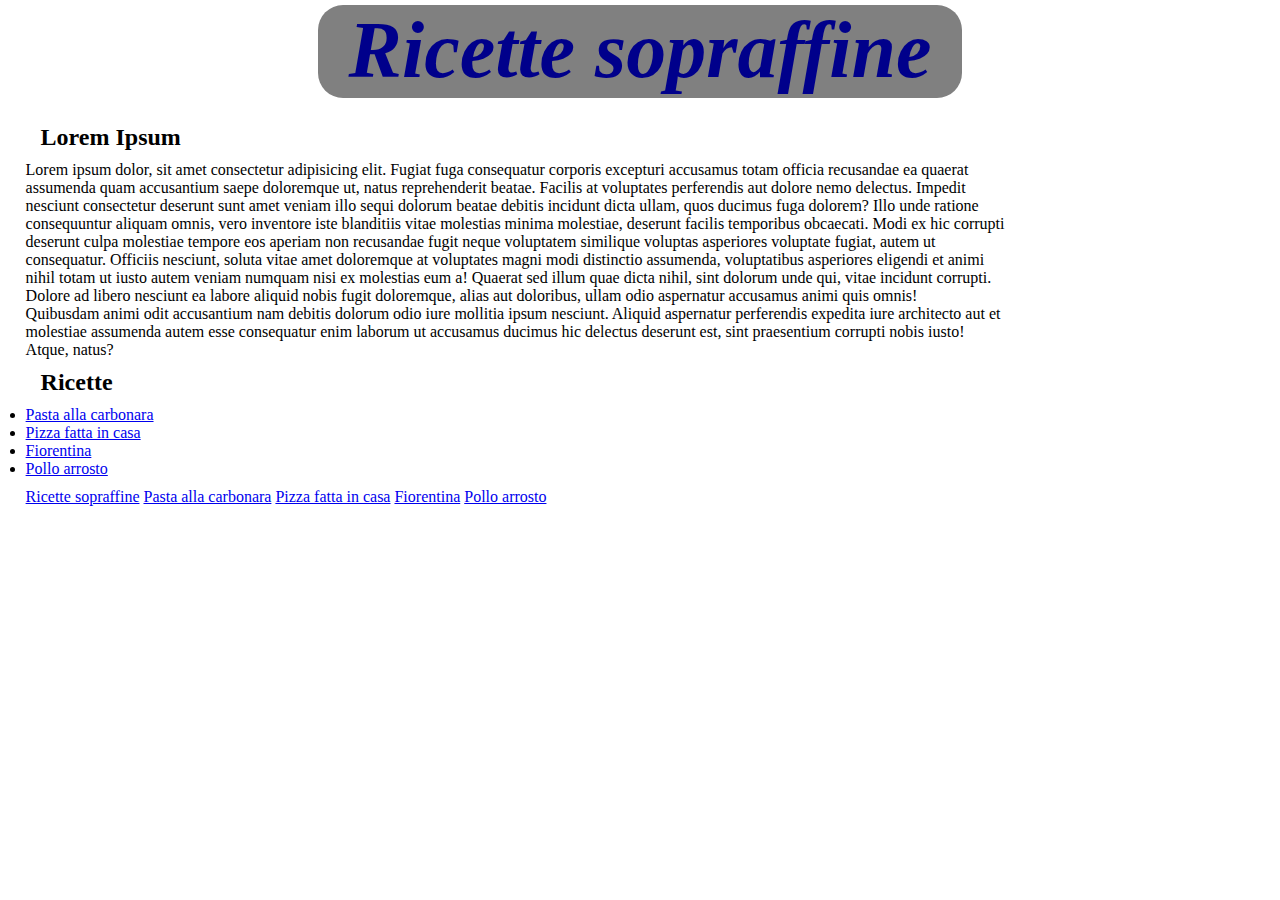
<file: index.html>
<!DOCTYPE html>
<html lang="en">
  <head>
    <meta charset="UTF-8" />
    <meta name="viewport" content="width=device-width, initial-scale=1.0" />
    <title>Esercizo Giallo Zafferano</title>
    <link rel="stylesheet" href="./styles/style.css" type="text/css" />
  </head>
  <body>
    <!-- Crea un nuovo progetto per un sito web.
La struttura cartelle dovrà essere quella standard, quindi (img, css.....).

PAGINA SINGOLA
In ogni pagina singola ci sarà il titolo con il nome della ricetta.
Sotto il titolo una foto da 500px della ricetta.
Sotto la foto un testo da 250 parole.

Sotto il testo un link alla pagina di Giallo Zafferano della stessa ricetta.

AL fondo della pagina ci saranno 5 link.
Il primo per ritornare alla home.
Gli altri 4 faranno riferimento alle altre ricette del sito.
Questi link saranno di colore rosso.

Ogni titolo di ogni pagina ricetta dovrà avere un colore differente a tua scelta. -->
    <div class="header-wrapper">
      <header class="header">
        <h1 class="main-title">Ricette sopraffine</h1>
      </header>
    </div>

    <main class="index-main">
      <section class="lorem-section">
        <h2>Lorem Ipsum</h2>
        <p>
          Lorem ipsum dolor, sit amet consectetur adipisicing elit. Fugiat fuga
          consequatur corporis excepturi accusamus totam officia recusandae ea
          quaerat assumenda quam accusantium saepe doloremque ut, natus
          reprehenderit beatae. Facilis at voluptates perferendis aut dolore
          nemo delectus. Impedit nesciunt consectetur deserunt sunt amet veniam
          illo sequi dolorum beatae debitis incidunt dicta ullam, quos ducimus
          fuga dolorem? Illo unde ratione consequuntur aliquam omnis, vero
          inventore iste blanditiis vitae molestias minima molestiae, deserunt
          facilis temporibus obcaecati. Modi ex hic corrupti deserunt culpa
          molestiae tempore eos aperiam non recusandae fugit neque voluptatem
          similique voluptas asperiores voluptate fugiat, autem ut consequatur.
          Officiis nesciunt, soluta vitae amet doloremque at voluptates magni
          modi distinctio assumenda, voluptatibus asperiores eligendi et animi
          nihil totam ut iusto autem veniam numquam nisi ex molestias eum a!
          Quaerat sed illum quae dicta nihil, sint dolorum unde qui, vitae
          incidunt corrupti.<br />
          Dolore ad libero nesciunt ea labore aliquid nobis fugit doloremque,
          alias aut doloribus, ullam odio aspernatur accusamus animi quis
          omnis!<br />
          Quibusdam animi odit accusantium nam debitis dolorum odio iure
          mollitia ipsum nesciunt. Aliquid aspernatur perferendis expedita iure
          architecto aut et molestiae assumenda autem esse consequatur enim
          laborum ut accusamus ducimus hic delectus deserunt est, sint
          praesentium corrupti nobis iusto! Atque, natus?<br />
        </p>
      </section>
      <section class="recipe-section">
        <h2>Ricette</h2>
        <ul>
          <li>
            <a href="./pages/pastaAllaCarbonara.html">Pasta alla carbonara</a>
          </li>
          <li>
            <a href="./pages/pizzaFattaInCasa.html">Pizza fatta in casa</a>
          </li>
          <li><a href="./pages/fiorentina.html">Fiorentina</a></li>
          <li><a href="./pages/polloArrosto.html">Pollo arrosto</a></li>
        </ul>
      </section>

      <footer>
        <a href="#">Ricette sopraffine</a>
        <a href="./pages/pastaAllaCarbonara.html">Pasta alla carbonara</a>
        <a href="./pages/pizzaFattaInCasa.html">Pizza fatta in casa</a>
        <a href="./pages/fiorentina.html">Fiorentina</a>
        <a href="./pages/polloArrosto.html">Pollo arrosto</a>
      </footer>
    </main>
  </body>
</html>
</file>
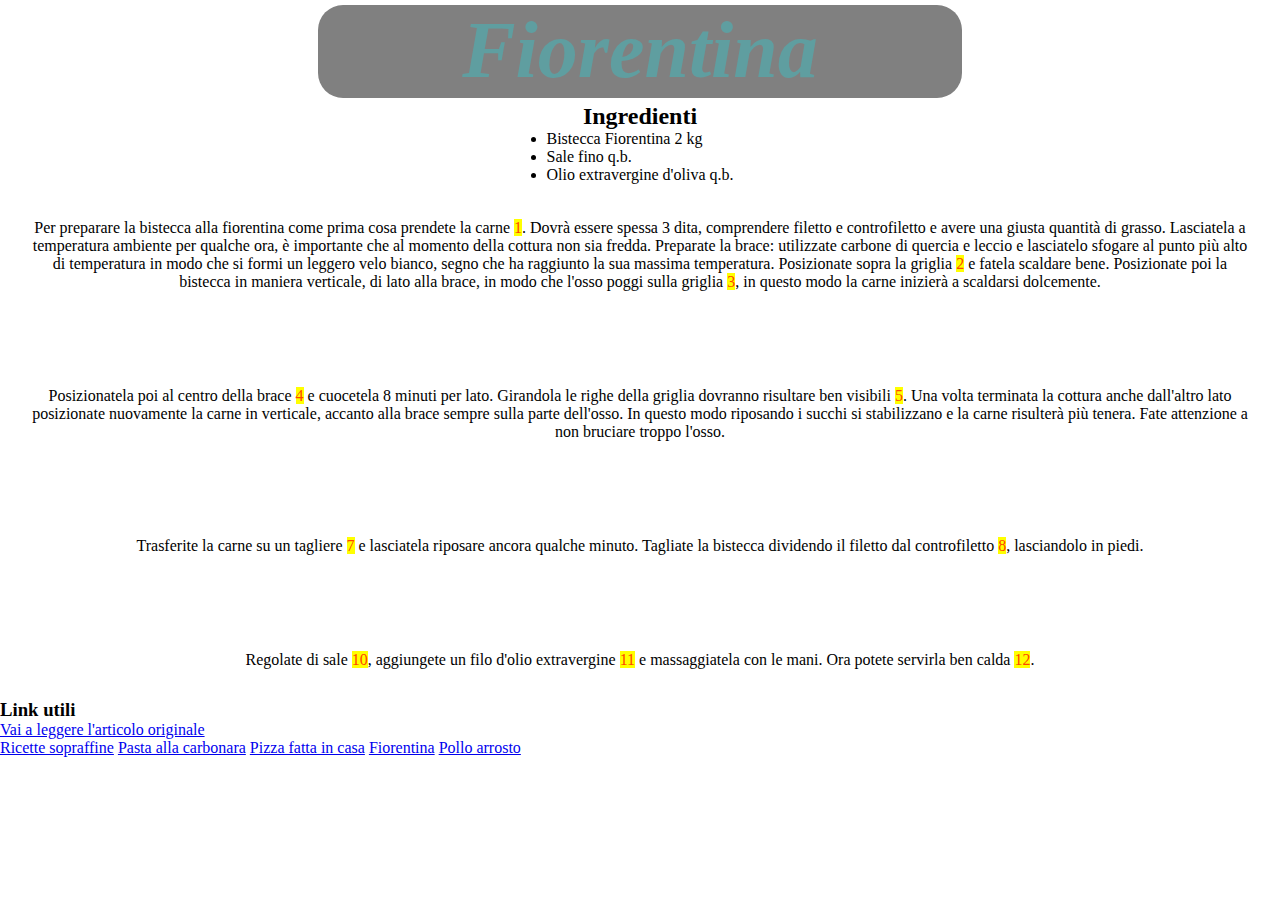
<file: pages/fiorentina.html>
<!DOCTYPE html>
<html lang="en">
  <head>
    <meta charset="UTF-8" />
    <meta name="viewport" content="width=device-width, initial-scale=1.0" />
    <title>Fiorentina</title>
    <link rel="stylesheet" href="../styles/style.css" type="text/css" />
  </head>
  <body>
    <div class="header-wrapper">
      <header class="header">
        <h1 class="main-title" style="color: cadetblue">Fiorentina</h1>
      </header>
    </div>
    <main class="main">
      <section class="ingredients">
        <h2>Ingredienti</h2>
        <ul>
          <li>Bistecca Fiorentina 2 kg</li>
          <li>Sale fino q.b.</li>
          <li>Olio extravergine d'oliva q.b.</li>
        </ul>
      </section>
      <section class="recipe">
        <p>
          Per preparare la bistecca alla fiorentina come prima cosa prendete la
          carne <span>1</span>. Dovrà essere spessa 3 dita, comprendere filetto
          e controfiletto e avere una giusta quantità di grasso. Lasciatela a
          temperatura ambiente per qualche ora, è importante che al momento
          della cottura non sia fredda. Preparate la brace: utilizzate carbone
          di quercia e leccio e lasciatelo sfogare al punto più alto di
          temperatura in modo che si formi un leggero velo bianco, segno che ha
          raggiunto la sua massima temperatura. Posizionate sopra la griglia
          <span>2</span> e fatela scaldare bene. Posizionate poi la bistecca in
          maniera verticale, di lato alla brace, in modo che l'osso poggi sulla
          griglia <span>3</span>, in questo modo la carne inizierà a scaldarsi
          dolcemente.
        </p>
        <p>
          Posizionatela poi al centro della brace <span>4</span> e cuocetela 8
          minuti per lato. Girandola le righe della griglia dovranno risultare
          ben visibili <span>5</span>. Una volta terminata la cottura anche
          dall'altro lato posizionate nuovamente la carne in verticale, accanto
          alla brace sempre sulla parte dell'osso. In questo modo riposando i
          succhi si stabilizzano e la carne risulterà più tenera. Fate
          attenzione a non bruciare troppo l'osso.
        </p>
        <p>
          Trasferite la carne su un tagliere <span>7</span> e lasciatela
          riposare ancora qualche minuto. Tagliate la bistecca dividendo il
          filetto dal controfiletto <span>8</span>, lasciandolo in piedi.
        </p>
        <p>
          Regolate di sale <span>10</span>, aggiungete un filo d'olio
          extravergine <span>11</span> e massaggiatela con le mani. Ora potete
          servirla ben calda <span>12</span>.
        </p>
      </section>
      <section>
        <h3>Link utili</h3>
        <a
          href="https://ricette.giallozafferano.it/Bistecca-alla-fiorentina.html"
          target="_blank"
          >Vai a leggere l'articolo originale</a
        >
      </section>
    </main>
    <footer>
      <a href="../index.html">Ricette sopraffine</a>
      <a href="./pastaAllaCarbonara.html">Pasta alla carbonara</a>
      <a href="./pizzaFattaInCasa.html">Pizza fatta in casa</a>
      <a href="#">Fiorentina</a>
      <a href="./polloArrosto.html">Pollo arrosto</a>
    </footer>
  </body>
</html>
</file>
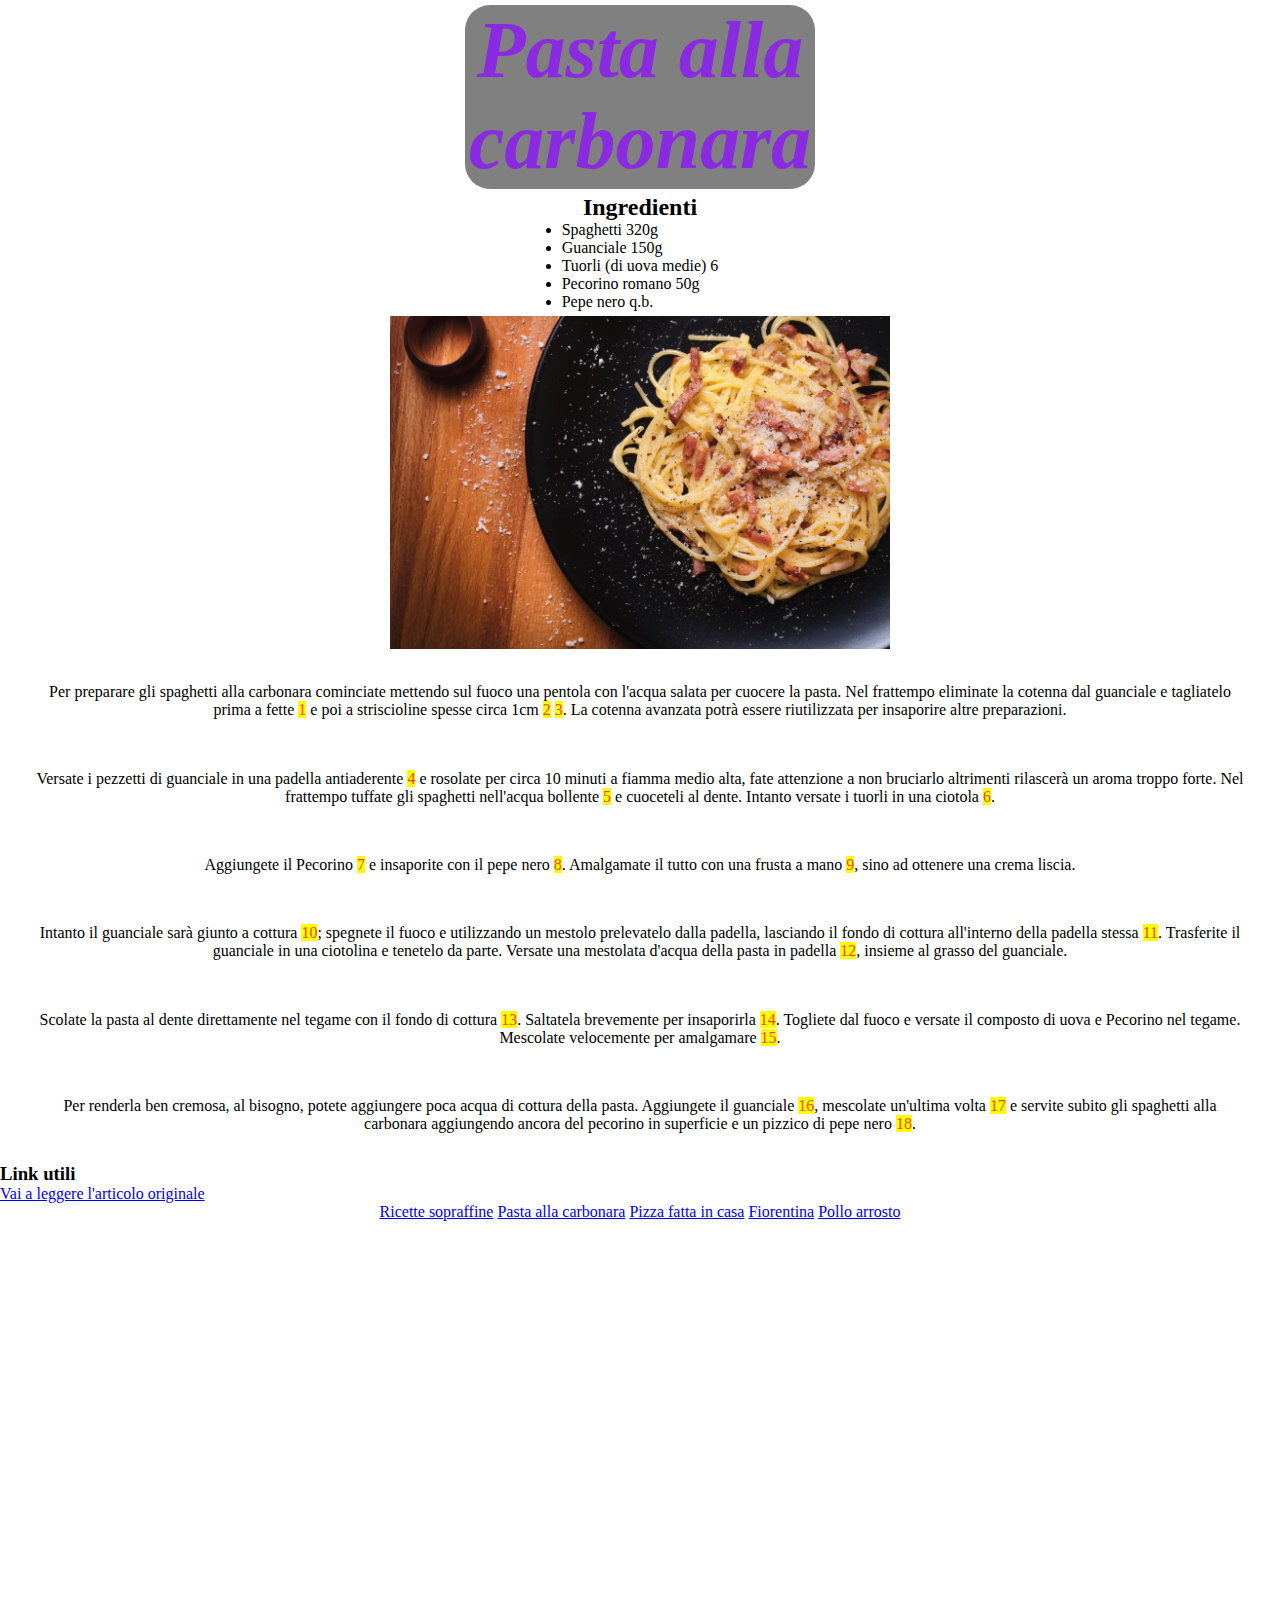
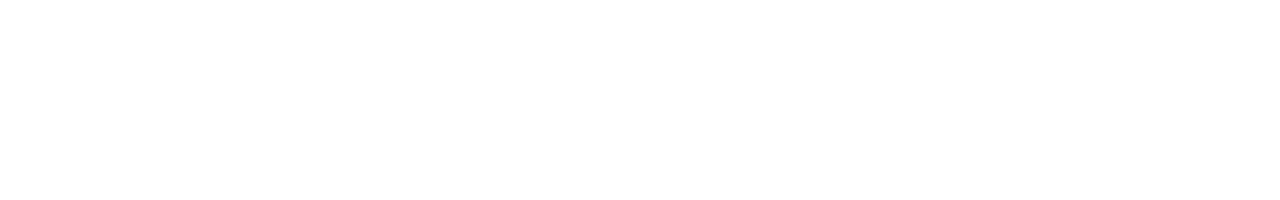
<file: pages/pastaAllaCarbonara.html>
<!DOCTYPE html>
<html lang="en">
  <head>
    <meta charset="UTF-8" />
    <meta name="viewport" content="width=device-width, initial-scale=1.0" />
    <title>Pasta alla carbonara</title>
    <link rel="stylesheet" href="../styles/style.css" type="text/css" />
  </head>
  <body style="height: 200vh">
    <div class="container">
      <div class="header-wrapper">
        <header class="header">
          <h1 class="main-title" style="color: blueviolet">
            Pasta alla carbonara
          </h1>
        </header>
      </div>
      <div class="main">
        <section class="ingredients">
          <h2>Ingredienti</h2>
          <ul>
            <li>Spaghetti 320g</li>
            <li>Guanciale 150g</li>
            <li>Tuorli (di uova medie) 6</li>
            <li>Pecorino romano 50g</li>
            <li>Pepe nero q.b.</li>
          </ul>
        </section>
        <div class="img">
          <img
            src="../img/Espaguetis_carbonara.jpg"
            alt="Pasta alla carbonara"
          />
        </div>
        <section class="recipe">
          <p>
            Per preparare gli spaghetti alla carbonara cominciate mettendo sul
            fuoco una pentola con l'acqua salata per cuocere la pasta. Nel
            frattempo eliminate la cotenna dal guanciale e tagliatelo prima a
            fette <span>1</span> e poi a striscioline spesse circa 1cm
            <span>2</span> <span>3</span>. La cotenna avanzata potrà essere
            riutilizzata per insaporire altre preparazioni.
          </p>
          <p>
            Versate i pezzetti di guanciale in una padella antiaderente
            <span>4</span> e rosolate per circa 10 minuti a fiamma medio alta,
            fate attenzione a non bruciarlo altrimenti rilascerà un aroma troppo
            forte. Nel frattempo tuffate gli spaghetti nell'acqua bollente
            <span>5</span> e cuoceteli al dente. Intanto versate i tuorli in una
            ciotola <span>6</span>.
          </p>
          <p>
            Aggiungete il Pecorino <span>7</span> e insaporite con il pepe nero
            <span>8</span>. Amalgamate il tutto con una frusta a mano
            <span>9</span>, sino ad ottenere una crema liscia.
          </p>
          <p>
            Intanto il guanciale sarà giunto a cottura <span>10</span>; spegnete
            il fuoco e utilizzando un mestolo prelevatelo dalla padella,
            lasciando il fondo di cottura all'interno della padella stessa
            <span>11</span>. Trasferite il guanciale in una ciotolina e tenetelo
            da parte. Versate una mestolata d'acqua della pasta in padella
            <span>12</span>, insieme al grasso del guanciale.
          </p>
          <p>
            Scolate la pasta al dente direttamente nel tegame con il fondo di
            cottura <span>13</span>. Saltatela brevemente per insaporirla
            <span>14</span>. Togliete dal fuoco e versate il composto di uova e
            Pecorino nel tegame. Mescolate velocemente per amalgamare
            <span>15</span>.
          </p>
          <p>
            Per renderla ben cremosa, al bisogno, potete aggiungere poca acqua
            di cottura della pasta. Aggiungete il guanciale <span>16</span>,
            mescolate un'ultima volta <span>17</span> e servite subito gli
            spaghetti alla carbonara aggiungendo ancora del pecorino in
            superficie e un pizzico di pepe nero <span>18</span>.
          </p>
        </section>
        <section class="link">
          <h3>Link utili</h3>
          <a
            href="https://ricette.giallozafferano.it/Spaghetti-alla-Carbonara.html"
            target="_blank"
            >Vai a leggere l'articolo originale</a
          >
        </section>
      </div>
      <div>
        <footer>
          <a href="../index.html">Ricette sopraffine</a>
          <a href="#">Pasta alla carbonara</a>
          <a href="./pizzaFattaInCasa.html">Pizza fatta in casa</a>
          <a href="./fiorentina.html">Fiorentina</a>
          <a href="./polloArrosto.html">Pollo arrosto</a>
        </footer>
      </div>
    </div>
  </body>
</html>
</file>
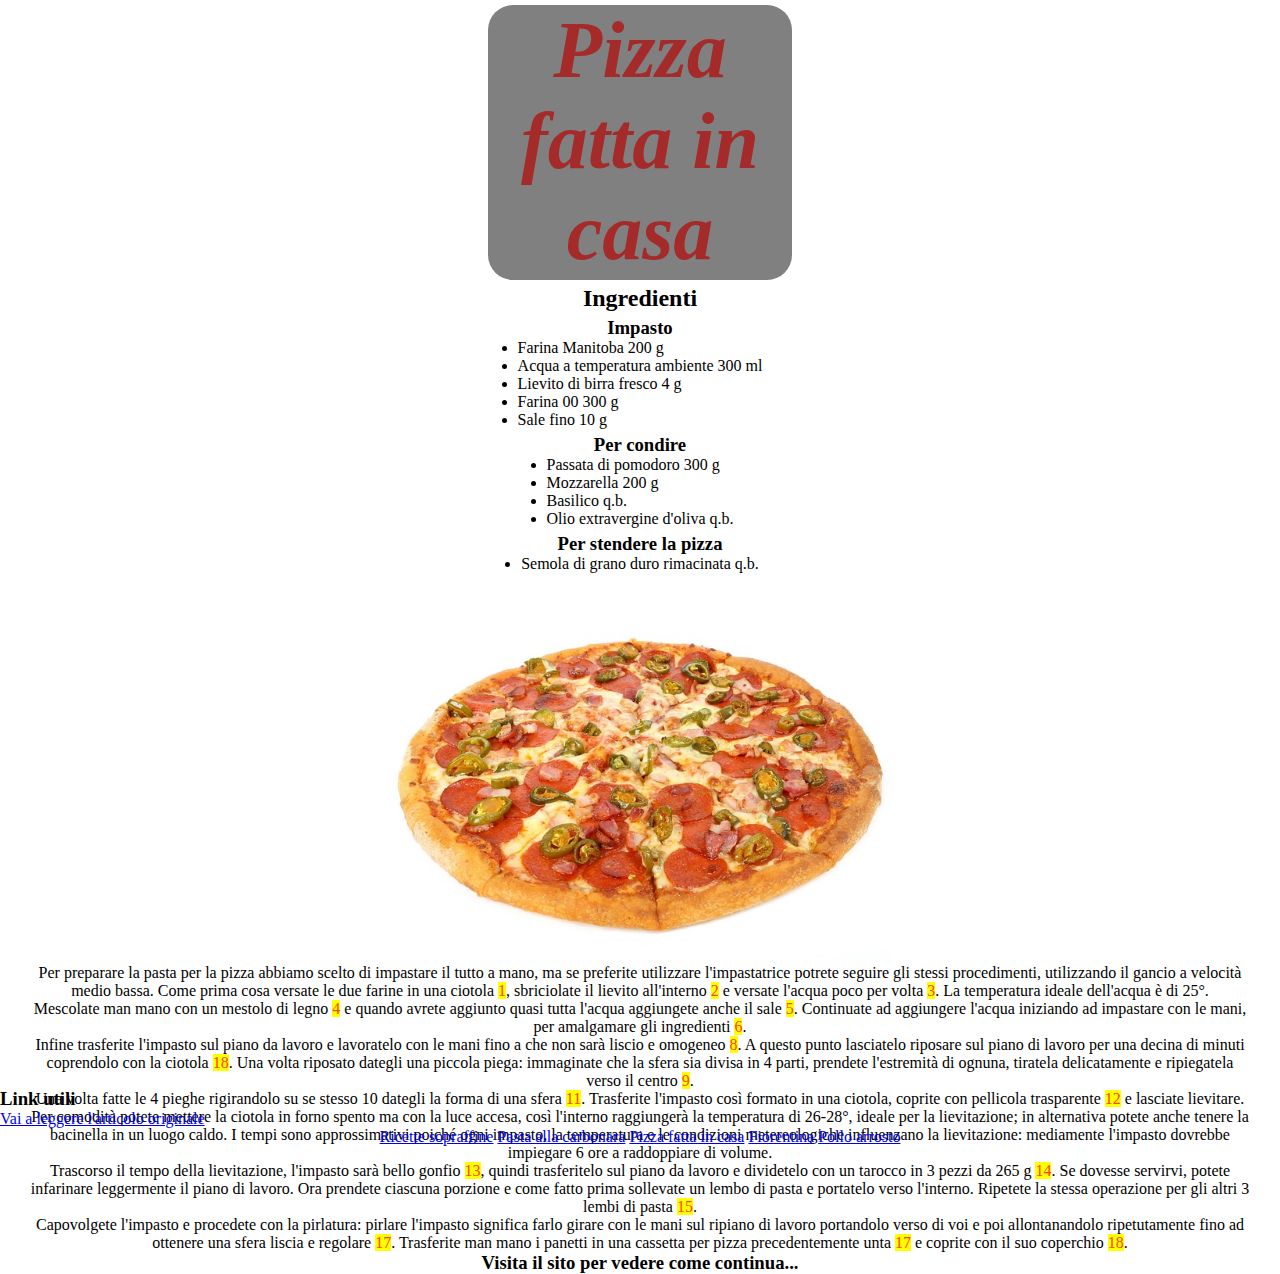
<file: pages/pizzaFattaInCasa.html>
<!DOCTYPE html>
<html lang="en">
  <head>
    <meta charset="UTF-8" />
    <meta name="viewport" content="width=device-width, initial-scale=1.0" />
    <title>Pizza fatta in casa</title>
    <link rel="stylesheet" href="../styles/style.css" type="text/css" />
  </head>
  <body>
    <div class="container">
      <div class="header-wrapper">
        <header class="header">
          <h1 class="main-title" style="color: brown">Pizza fatta in casa</h1>
        </header>
      </div>
      <div class="main">
        <section class="ingredients">
          <h2>Ingredienti</h2>
          <h3>Impasto</h3>
          <ul>
            <li>Farina Manitoba 200 g</li>
            <li>Acqua a temperatura ambiente 300 ml</li>
            <li>Lievito di birra fresco 4 g</li>
            <li>Farina 00 300 g</li>
            <li>Sale fino 10 g</li>
          </ul>
          <h3>Per condire</h3>
          <ul>
            <li>Passata di pomodoro 300 g</li>
            <li>Mozzarella 200 g</li>
            <li>Basilico q.b.</li>
            <li>Olio extravergine d'oliva q.b.</li>
          </ul>
          <h3>Per stendere la pizza</h3>
          <ul>
            <li>Semola di grano duro rimacinata q.b.</li>
          </ul>
        </section>

        <section class="recipe">
            <div class="img">
                <img
                  src="../img/pizza-giallo.jpg"
                  alt="Pizza fatta in casa"
                />
          <p>
            Per preparare la pasta per la pizza abbiamo scelto di impastare il
            tutto a mano, ma se preferite utilizzare l'impastatrice potrete
            seguire gli stessi procedimenti, utilizzando il gancio a velocità
            medio bassa. Come prima cosa versate le due farine in una ciotola
            <span>1</span>, sbriciolate il lievito all'interno <span>2</span> e
            versate l'acqua poco per volta <span>3</span>. La temperatura ideale
            dell'acqua è di 25°.
          </p>
          <p>
            Mescolate man mano con un mestolo di legno <span>4</span> e quando
            avrete aggiunto quasi tutta l'acqua aggiungete anche il sale
            <span>5</span>. Continuate ad aggiungere l'acqua iniziando ad
            impastare con le mani, per amalgamare gli ingredienti
            <span>6</span>.
          </p>
          <p>
            Infine trasferite l'impasto sul piano da lavoro e lavoratelo con le
            mani fino a che non sarà liscio e omogeneo <span>8</span>. A questo
            punto lasciatelo riposare sul piano di lavoro per una decina di
            minuti coprendolo con la ciotola <span>18</span>. Una volta riposato
            dategli una piccola piega: immaginate che la sfera sia divisa in 4
            parti, prendete l'estremità di ognuna, tiratela delicatamente e
            ripiegatela verso il centro <span>9</span>.
          </p>
          <p>
            Una volta fatte le 4 pieghe rigirandolo su se stesso 10 dategli la
            forma di una sfera <span>11</span>. Trasferite l'impasto così
            formato in una ciotola, coprite con pellicola trasparente
            <span>12</span> e lasciate lievitare. Per comodità potete mettere la
            ciotola in forno spento ma con la luce accesa, così l'interno
            raggiungerà la temperatura di 26-28°, ideale per la lievitazione; in
            alternativa potete anche tenere la bacinella in un luogo caldo. I
            tempi sono approssimativi poiché ogni impasto, la temperatura e le
            condizioni metereologiche influenzano la lievitazione: mediamente
            l'impasto dovrebbe impiegare 6 ore a raddoppiare di volume.
          </p>
          <p>
            Trascorso il tempo della lievitazione, l'impasto sarà bello gonfio
            <span>13</span>, quindi trasferitelo sul piano da lavoro e
            dividetelo con un tarocco in 3 pezzi da 265 g <span>14</span>. Se
            dovesse servirvi, potete infarinare leggermente il piano di lavoro.
            Ora prendete ciascuna porzione e come fatto prima sollevate un lembo
            di pasta e portatelo verso l'interno. Ripetete la stessa operazione
            per gli altri 3 lembi di pasta <span>15</span>.
          </p>
          <p>
            Capovolgete l'impasto e procedete con la pirlatura: pirlare
            l'impasto significa farlo girare con le mani sul ripiano di lavoro
            portandolo verso di voi e poi allontanandolo ripetutamente fino ad
            ottenere una sfera liscia e regolare <span>17</span>. Trasferite man
            mano i panetti in una cassetta per pizza precedentemente unta
            <span>17</span> e coprite con il suo coperchio <span>18</span>.
          </p>

          <h3>Visita il sito per vedere come continua...</h3>
        </section>
        <section class="link">
          <h3>Link utili</h3>
          <a
            href="https://ricette.giallozafferano.it/Pizza-Margherita.html"
            target="_blank"
            >Vai a leggere l'articolo originale</a
          >
        </section>
      </div>
      <div>
        <footer>
          <a href="../index.html">Ricette sopraffine</a>
          <a href="./pastaAllaCarbonara.html">Pasta alla carbonara</a>
          <a href="#">Pizza fatta in casa</a>
          <a href="./fiorentina.html">Fiorentina</a>
          <a href="./polloArrosto.html">Pollo arrosto</a>
        </footer>
      </div>
    </div>
  </body>
</html>
</file>
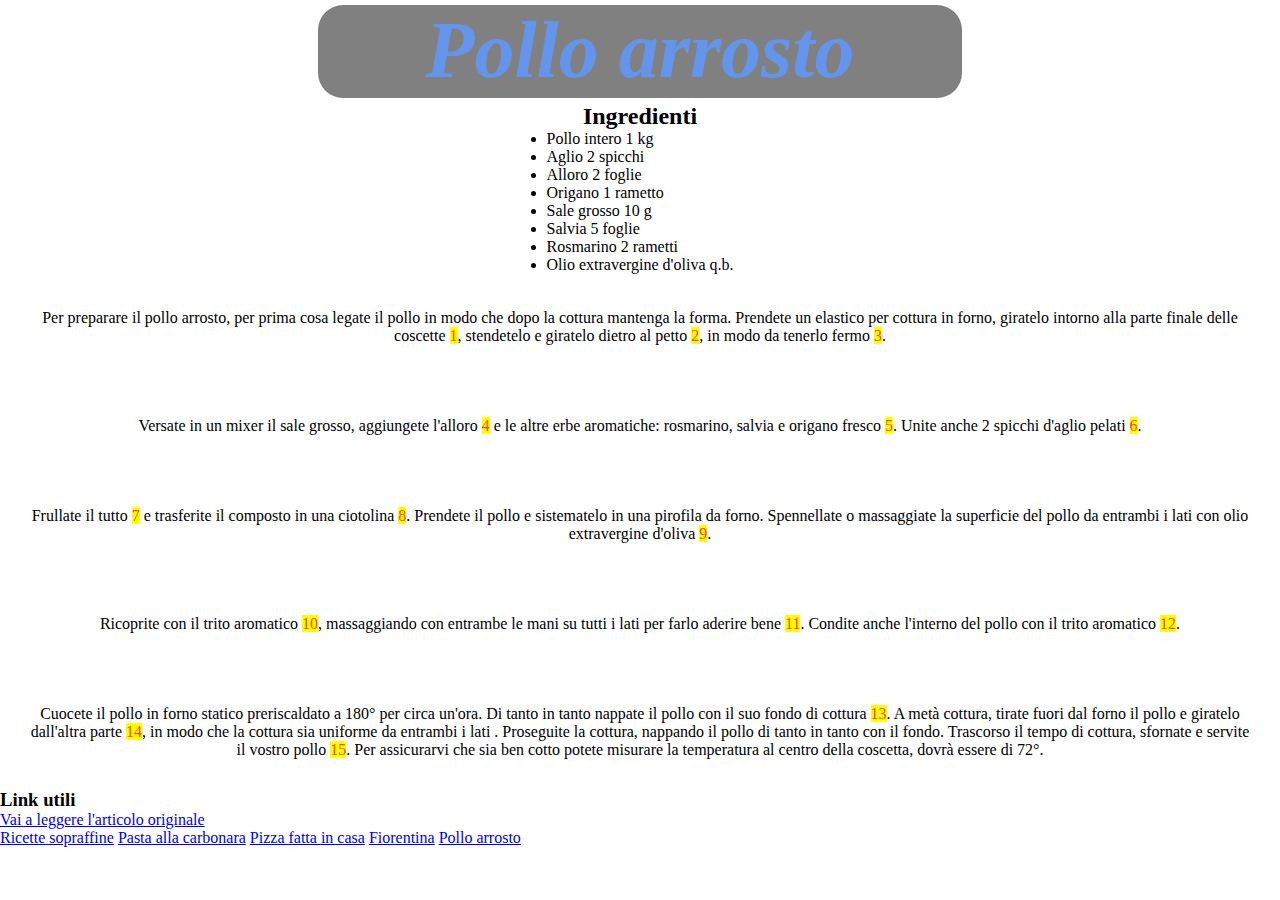
<file: pages/polloArrosto.html>
<!DOCTYPE html>
<html lang="en">
  <head>
    <meta charset="UTF-8" />
    <meta name="viewport" content="width=device-width, initial-scale=1.0" />
    <title>Pollo arrosto</title>
    <link rel="stylesheet" href="../styles/style.css" type="text/css" />
  </head>
  <body>
    <div class="header-wrapper">
      <header class="header">
        <h1 class="main-title" style="color: cornflowerblue">Pollo arrosto</h1>
      </header>
    </div>
    <main class="main">
      <section class="ingredients">
        <h2>Ingredienti</h2>
        <ul>
          <li>Pollo intero 1 kg</li>
          <li>Aglio 2 spicchi</li>
          <li>Alloro 2 foglie</li>
          <li>Origano 1 rametto</li>
          <li>Sale grosso 10 g</li>
          <li>Salvia 5 foglie</li>
          <li>Rosmarino 2 rametti</li>
          <li>Olio extravergine d'oliva q.b.</li>
        </ul>
      </section>
      <section class="recipe">
        <p>
          Per preparare il pollo arrosto, per prima cosa legate il pollo in modo
          che dopo la cottura mantenga la forma. Prendete un elastico per
          cottura in forno, giratelo intorno alla parte finale delle coscette
          <span>1</span>, stendetelo e giratelo dietro al petto <span>2</span>,
          in modo da tenerlo fermo <span>3</span>.
        </p>
        <p>
          Versate in un mixer il sale grosso, aggiungete l'alloro
          <span>4</span> e le altre erbe aromatiche: rosmarino, salvia e origano
          fresco <span>5</span>. Unite anche 2 spicchi d'aglio pelati
          <span>6</span>.
        </p>
        <p>
          Frullate il tutto <span>7</span> e trasferite il composto in una
          ciotolina <span>8</span>. Prendete il pollo e sistematelo in una
          pirofila da forno. Spennellate o massaggiate la superficie del pollo
          da entrambi i lati con olio extravergine d'oliva <span>9</span>.
        </p>
        <p>
          Ricoprite con il trito aromatico <span>10</span>, massaggiando con
          entrambe le mani su tutti i lati per farlo aderire bene
          <span>11</span>. Condite anche l'interno del pollo con il trito
          aromatico <span>12</span>.
        </p>
        <p>
          Cuocete il pollo in forno statico preriscaldato a 180° per circa
          un'ora. Di tanto in tanto nappate il pollo con il suo fondo di cottura
          <span>13</span>. A metà cottura, tirate fuori dal forno il pollo e
          giratelo dall'altra parte <span>14</span>, in modo che la cottura sia
          uniforme da entrambi i lati . Proseguite la cottura, nappando il pollo
          di tanto in tanto con il fondo. Trascorso il tempo di cottura,
          sfornate e servite il vostro pollo <span>15</span>. Per assicurarvi
          che sia ben cotto potete misurare la temperatura al centro della
          coscetta, dovrà essere di 72°.
        </p>
      </section>
      <section>
        <h3>Link utili</h3>
        <a
          href="https://ricette.giallozafferano.it/Pollo-arrosto.html"
          target="_blank"
          >Vai a leggere l'articolo originale</a
        >
      </section>
    </main>
    <footer>
      <a href="../index.html">Ricette sopraffine</a>
      <a href="./pastaAllaCarbonara.html">Pasta alla carbonara</a>
      <a href="./pizzaFattaInCasa.html">Pizza fatta in casa</a>
      <a href="./fiorentina.html">Fiorentina</a>
      <a href="#">Pollo arrosto</a>
    </footer>
  </body>
</html>
</file>
<file: styles/style.css>
* {
  margin: 0;
  padding: 0;
}

.header-wrapper {
  display: flex;
  justify-content: center;
}

.header {
  background-color: gray;
  border-radius: 25px;
  padding-left: 2px;
  padding-right: 2px;
  padding-bottom: 2px;
  margin-top: 5px;
  width: 50%;
}

.header-wrapper > .header > h1 {
  color: darkblue;
}

.index-main {
  padding: 2%;
}

.main-title {
  font-size: 80px;
  font-style: italic;
  text-align: center;
}

.lorem-section {
  margin-bottom: 10px;

  & h2 {
    margin-left: 15px;
    margin-bottom: 10px;
  }
  & p {
    width: 80%;
  }
}

.recipe-section {
  margin-bottom: 10px;

  & h2 {
    margin-left: 15px;
    margin-bottom: 10px;
  }
  & ul {
    type: circle;
  }
}

.ingredients {
  display: flex;
  flex-direction: column;
  justify-content: space-between;
  align-items: center;
  margin-bottom: 5px;
}

.ingredients > h2 {
  margin-top: 5px;
}

.ingredients > h3 {
  margin-top: 5px;
}
.recipe {
  height: 50vh;
  display: flex;
  flex-direction: column;
  justify-content: space-between;
  text-align: center;
  padding: 30px;
}

span {
  background-color: yellow;
  color: orangered;
}

.main {
  display: flex;
  flex-direction: column;
  justify-content: space-between;
}

.container {
  display: flex;
  flex-direction: column;
  justify-content: space-between;
  align-items: center;
}

.img {
  align-self: center;
}
.img > img {
  width: 500px;
}
</file>
